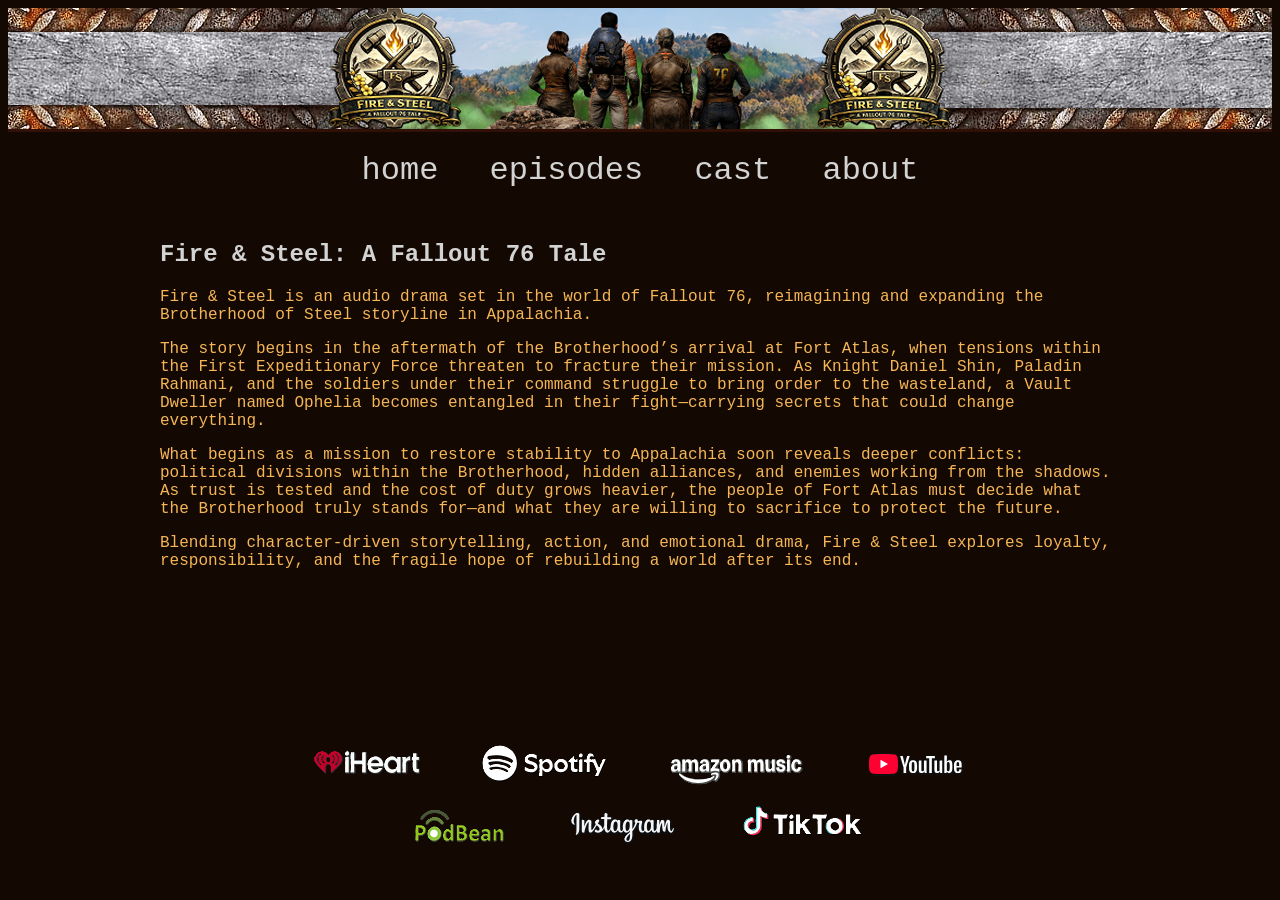
<file: index.html>
<!doctype html>
<html lang="en">

<head>
    <title>Fallout Radio | Home</title>
    <meta charset="utf-8">
    <meta name="viewport" content="width=device-width, initial-scale=1">
    <link rel="stylesheet" href="/assets/css/main.css">
</head>

<header>
    <div class="banner"></div>
    <div class="left">
        <img src="/assets/images/left.png">
    </div>
    <div class="right">
        <img src="/assets/images/right.png">
    </div>
    <div class="nav">
        <a href="/index.html">home</a>
        <a href="/episodes.html">episodes</a>
        <a href="/cast.html">cast</a>
        <a href="/about.html">about</a>
    </div>
</header>

<body>
    <div class="content">
        <h2>Fire & Steel: A Fallout 76 Tale</h2>
        <p>
            Fire & Steel is an audio drama set in the world of Fallout 76, reimagining and expanding the Brotherhood of
            Steel storyline in Appalachia.
        </p>
        <p>
            The story begins in the aftermath of the Brotherhood’s arrival at Fort Atlas, when tensions within the First
            Expeditionary Force threaten to fracture their mission. As Knight Daniel Shin, Paladin Rahmani, and the
            soldiers under their command struggle to bring order to the wasteland, a Vault Dweller named Ophelia becomes
            entangled in their fight—carrying secrets that could change everything.
        </p>
        <p>
            What begins as a mission to restore stability to Appalachia soon reveals deeper conflicts: political
            divisions within the Brotherhood, hidden alliances, and enemies working from the shadows. As trust is tested
            and the cost of duty grows heavier, the people of Fort Atlas must decide what the Brotherhood truly stands
            for—and what they are willing to sacrifice to protect the future.
        </p>
        <p>
            Blending character-driven storytelling, action, and emotional drama, Fire & Steel explores loyalty,
            responsibility, and the fragile hope of rebuilding a world after its end.
        </p>
    </div>
    <div class="podlinks">
        <table>
            <tr>
                <td>
                    <a href="https://www.iheart.com/podcast/269-fire-steel-a-fallout-76-ta-325378980"><img src="/assets/images/iheart.png"></a>
                    <a href="https://open.spotify.com/show/23FGE551dvl2kdVpaPOva5?si=f04eaa3aaf2b439b"><img src="/assets/images/spotify.png"></a>
                    <a href="https://music.amazon.com/podcasts/49ba7e36-758d-40ca-aa0f-e3da6da61700/fire-steel-a-fallout-76-tale"><img src="/assets/images/amazon.png"></a>
                    <a href="https://www.youtube.com/playlist?list=PLYpKasOU5eBkkpJac17K_JatcWqHGDxpu"><img src="/assets/images/youtube.png"></a>
                    <a href="https://vulcanariesog.podbean.com/"><img src="/assets/images/podbean.png"></a>
                    <a href="https://www.instagram.com/vulcan_aries/"><img src="/assets/images/instagram.png"></a>
                    <a href="https://www.tiktok.com/@fireandsteelpodcast"><img src="/assets/images/tiktok.png"></a>
                </td>
            </tr>
        </table>
    </div>
</body>

</html>
</file>
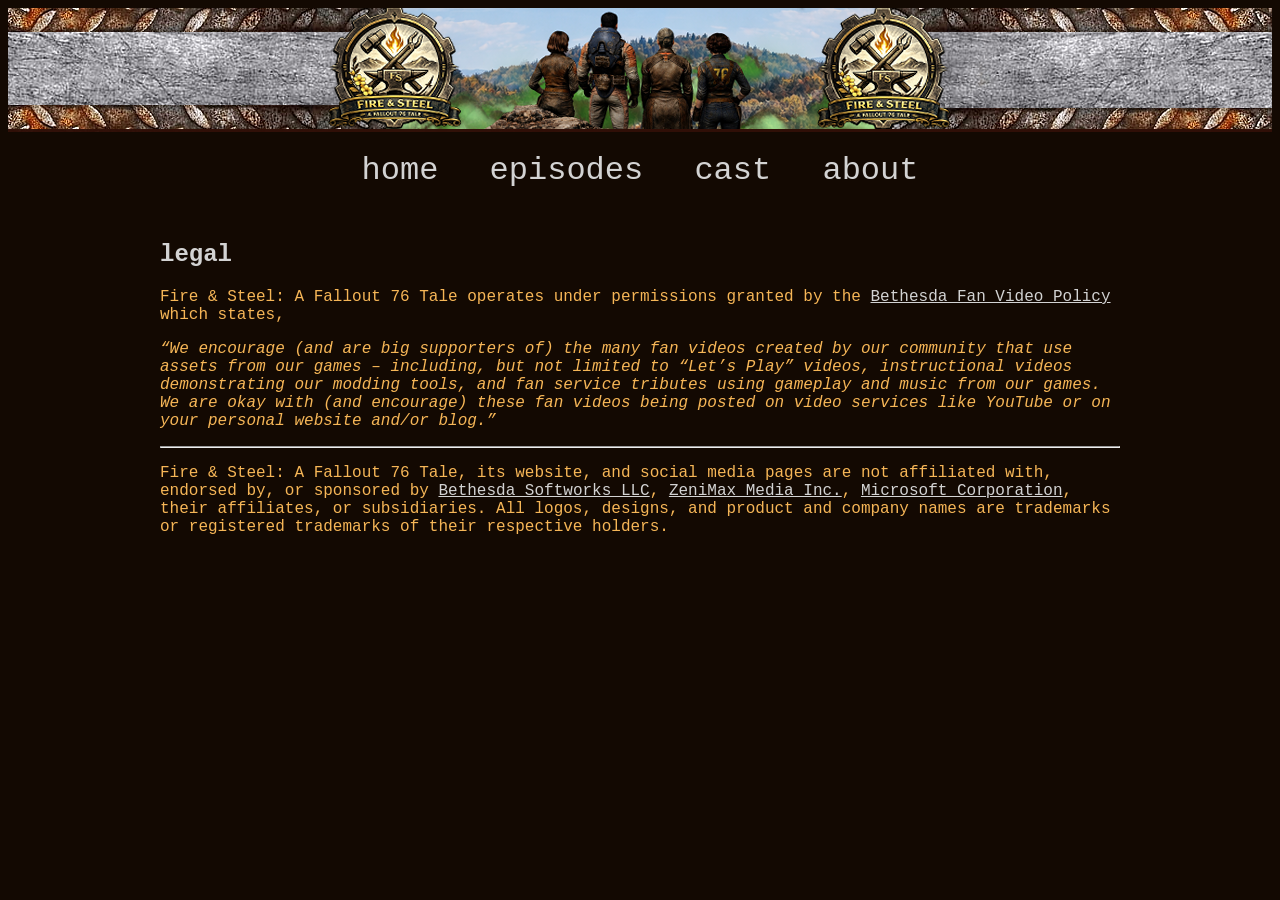
<file: about.html>
<!doctype html>
<html lang="en">

<head>
    <title>Fallout Radio | About</title>
    <meta charset="utf-8">
    <meta name="viewport" content="width=device-width, initial-scale=1">
    <link rel="stylesheet" href="/assets/css/main.css">
</head>

<header>
    <div class="banner"></div>
    <div class="left">
        <img src="/assets/images/left.png">
    </div>
    <div class="right">
        <img src="/assets/images/right.png">
    </div>
    <div class="nav">
        <a href="/index.html">home</a>
        <a href="/episodes.html">episodes</a>
        <a href="/cast.html">cast</a>
        <a href="/about.html">about</a>
    </div>
</header>

<body>
    <div class="content">
        <h2>legal</h2>
        <p>
            Fire & Steel: A Fallout 76 Tale operates under permissions granted by the <a
                href="https://bethesda.net/en/article/3XrnHrB0iAesac8844yeuo/bethesda-video-policy">Bethesda Fan Video Policy</a>
            which states,
        </p>
        <p>
            <i>
                “We encourage (and are big supporters of) the many fan videos created by our community that
                use assets from our games – including, but not limited to “Let’s Play” videos, instructional videos
                demonstrating our modding tools, and fan service tributes using gameplay and music from our games. We
                are okay with (and encourage) these fan videos being posted on video services like YouTube or on your
                personal website and/or blog.”
            </i>
        </p>
        <hr>
        <p>
            Fire & Steel: A Fallout 76 Tale, its website, and social media pages are not affiliated with, endorsed by,
            or sponsored by <a href="https://bethesda.net/en-US">Bethesda Softworks LLC</a>,
            <a href="https://www.zenimax.com/">ZeniMax Media Inc.</a>,
            <a href="https://www.microsoft.com/">Microsoft Corporation</a>, their affiliates, or
            subsidiaries. All logos, designs, and product and company names are trademarks or registered trademarks of
            their respective holders.
        </p>
    </div>
</body>

</html>
</file>
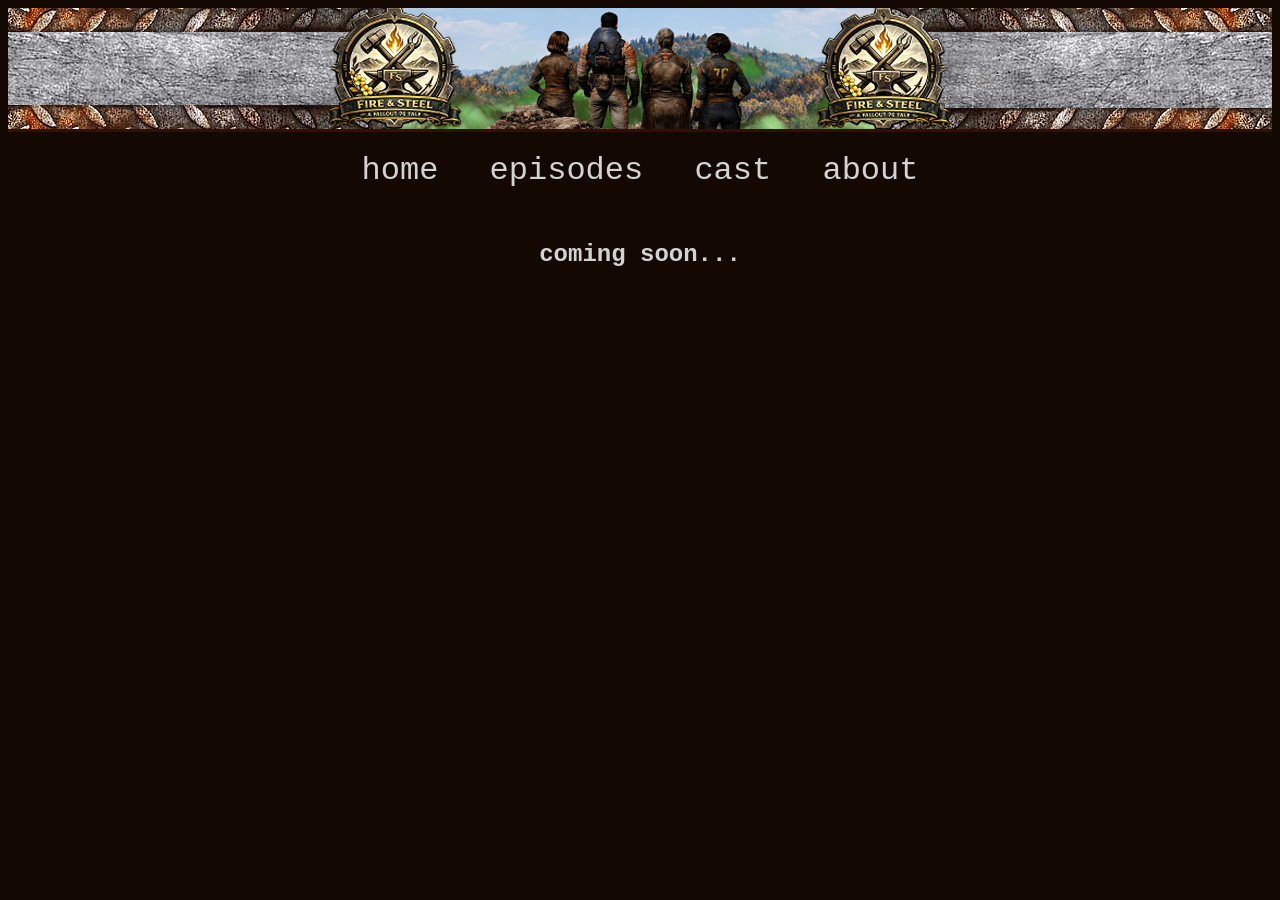
<file: cast.html>
<!doctype html>
<html lang="en">

<head>
    <title>Fallout Radio | Cast</title>
    <meta charset="utf-8">
    <meta name="viewport" content="width=device-width, initial-scale=1">
    <link rel="stylesheet" href="/assets/css/main.css">
</head>

<header>
    <div class="banner"></div>
    <div class="left">
        <img src="/assets/images/left.png">
    </div>
    <div class="right">
        <img src="/assets/images/right.png">
    </div>
    <div class="nav">
        <a href="/index.html">home</a>
        <a href="/episodes.html">episodes</a>
        <a href="/cast.html">cast</a>
        <a href="/about.html">about</a>
    </div>
</header>

<body>
    <div class="content">
        <h2 style="align-self: center;">coming soon...</h2>
    </div>
</body>

</html>
</file>
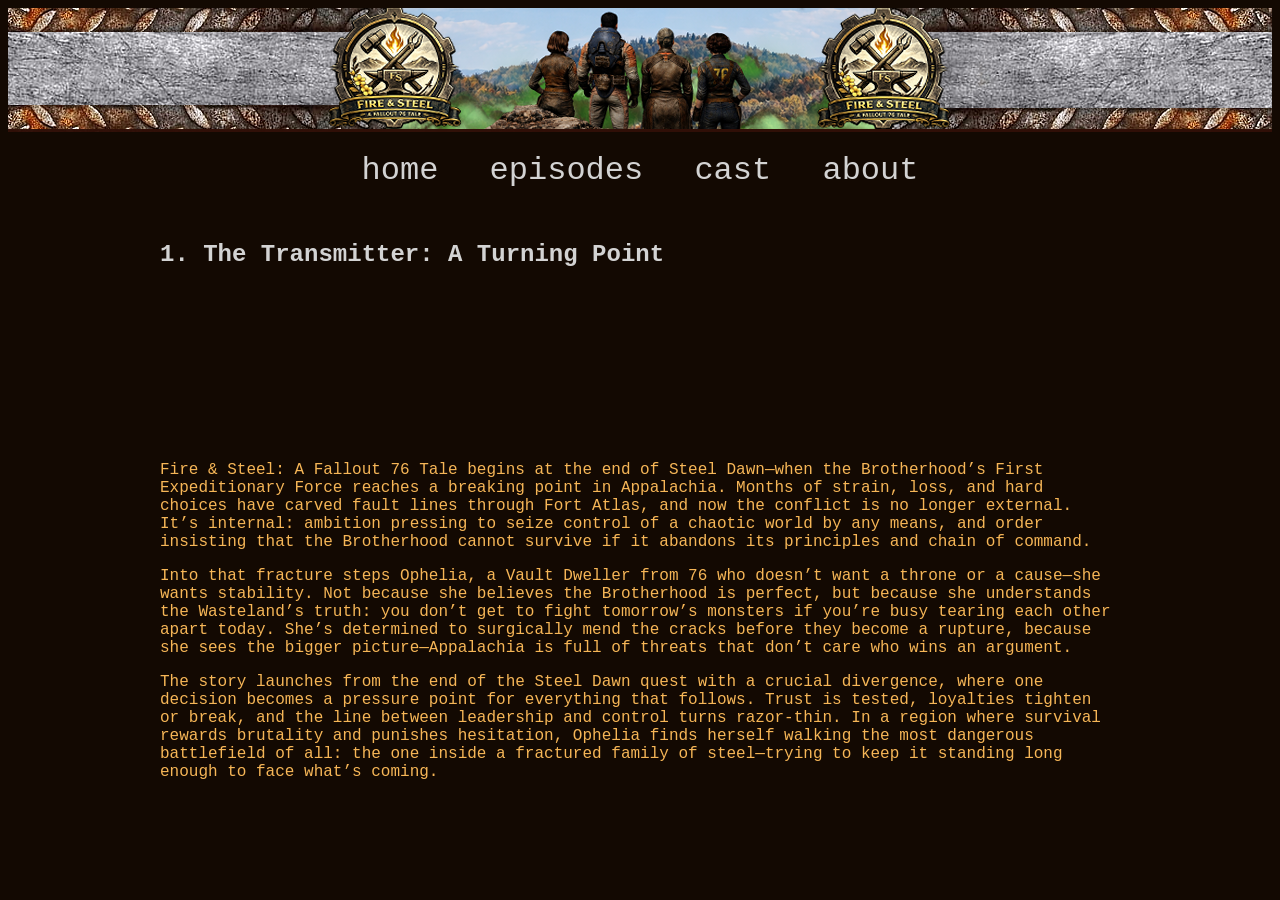
<file: episodes.html>
<!doctype html>
<html lang="en">

<head>
    <title>Fallout Radio | Episodes</title>
    <meta charset="utf-8">
    <meta name="viewport" content="width=device-width, initial-scale=1">
    <link rel="stylesheet" href="/assets/css/main.css">
</head>

<header>
    <div class="banner"></div>
    <div class="left">
        <img src="/assets/images/left.png">
    </div>
    <div class="right">
        <img src="/assets/images/right.png">
    </div>
    <div class="nav">
        <a href="/index.html">home</a>
        <a href="/episodes.html">episodes</a>
        <a href="/cast.html">cast</a>
        <a href="/about.html">about</a>
    </div>
</header>

<body>
    <div class="content">
        <h2>1. The Transmitter: A Turning Point</h2>
        <iframe
            data-testid="embed-iframe" style="border-radius:12px"
            src="https://open.spotify.com/embed/episode/0N0sV6j91irJbHEq3blvE3?utm_source=generator&theme=0"
            width="100%" height="152" frameBorder="0" allowfullscreen=""
            allow="autoplay; clipboard-write; encrypted-media; fullscreen; picture-in-picture" loading="lazy">
        </iframe>
        <p>
            Fire & Steel: A Fallout 76 Tale begins at the end of Steel Dawn—when the Brotherhood’s First Expeditionary
            Force reaches a breaking point in Appalachia. Months of strain, loss, and hard choices have carved fault
            lines through Fort Atlas, and now the conflict is no longer external. It’s internal: ambition pressing to
            seize control of a chaotic world by any means, and order insisting that the Brotherhood cannot survive if it
            abandons its principles and chain of command.
        </p>
        <p>
            Into that fracture steps Ophelia, a Vault Dweller from 76 who doesn’t want a throne or a cause—she wants
            stability. Not because she believes the Brotherhood is perfect, but because she understands the Wasteland’s
            truth: you don’t get to fight tomorrow’s monsters if you’re busy tearing each other apart today. She’s
            determined to surgically mend the cracks before they become a rupture, because she sees the bigger
            picture—Appalachia is full of threats that don’t care who wins an argument.
        </p>
        <p>
            The story launches from the end of the Steel Dawn quest with a crucial divergence, where one decision
            becomes a pressure point for everything that follows. Trust is tested, loyalties tighten or break, and the
            line between leadership and control turns razor-thin. In a region where survival rewards brutality and
            punishes hesitation, Ophelia finds herself walking the most dangerous battlefield of all: the one inside a
            fractured family of steel—trying to keep it standing long enough to face what’s coming.
        </p>

    </div>
</body>

</html>
</file>
<file: assets/css/main.css>
/* banner images */
.banner {
    background-image: url('/assets/images/top.png');
    background-position: center;
    background-size: cover;
    background-repeat: no-repeat;
    height: 124px;
    width: 100%;
}
.left {
    margin: 0;
    padding: 0;
    height: 100%;
    width: 260px;
}
.left img {
    position: absolute;
}
.right {
    right: 0;
    padding: 0;
    float: right;
    height: 100%;
    width: 260px;
}
.right img {
    position: absolute;
}

/* navigation */
.nav {
    float: none;
    font-size: 24pt;
    padding-top: 20px;
    text-align: center;
}
.nav a {
    color: lightgray;
    padding: 16px;
    text-decoration: none;
}
.nav a:hover {
    /* color: #f6b657; */
    color: yellow
}

/* podcast links (home page footer) */
.podlinks {
    padding: 1.5rem;
    justify-content: center;
    align-items:  center;
    margin: auto;
    max-width: 960px;
}
.podlinks table {
    width: 100%;
    border: none;
}
.podlinks td {
    text-align: center;
    border: none;
}
.podlinks img {
    padding-left: 3%;
    padding-right: 3%;
}

/* content */
.content {
    flex-grow: 1;
    padding: 2rem;
    margin: auto;
    max-width: 960px;
}

body {
    background-color: #130902;
    color: #f6b657;
    display: flex;
    flex-direction: column;
    font-family: "Courier New", consolas, monospace;
    min-height: 98vh;
}

a {
    color: lightgray;
}

a:hover {
    color: yellow
}

h1, h2, h3, h4, h5, h6 {
    color: lightgray;
}

/* hide left & right banners */
@media screen and (max-width: 1480px) {
    .left {
        display: none;
        visibility: hidden;
    }
    .right {
        display: none;
        visibility: hidden;
    }
}

/* mobile */
@media screen and (max-width: 700px) {
    .nav {
        font-size: 16pt;
    }
    .nav a {
        padding: 8px;
    }
    .banner {
        height: 80px;
    }
    .left {
        display: none;
        visibility: hidden;
    }
    .right {
        display: none;
        visibility: hidden;
    }
    .content {
        padding: 0;
    }
}

/* small screen */
@media screen and (max-width: 400px) {
    .nav a {
        display: block;
        padding-top: 0;
    }
    .banner {
        height: 70px;
    }
    .content {
        padding: 0;
    }
}
</file>
